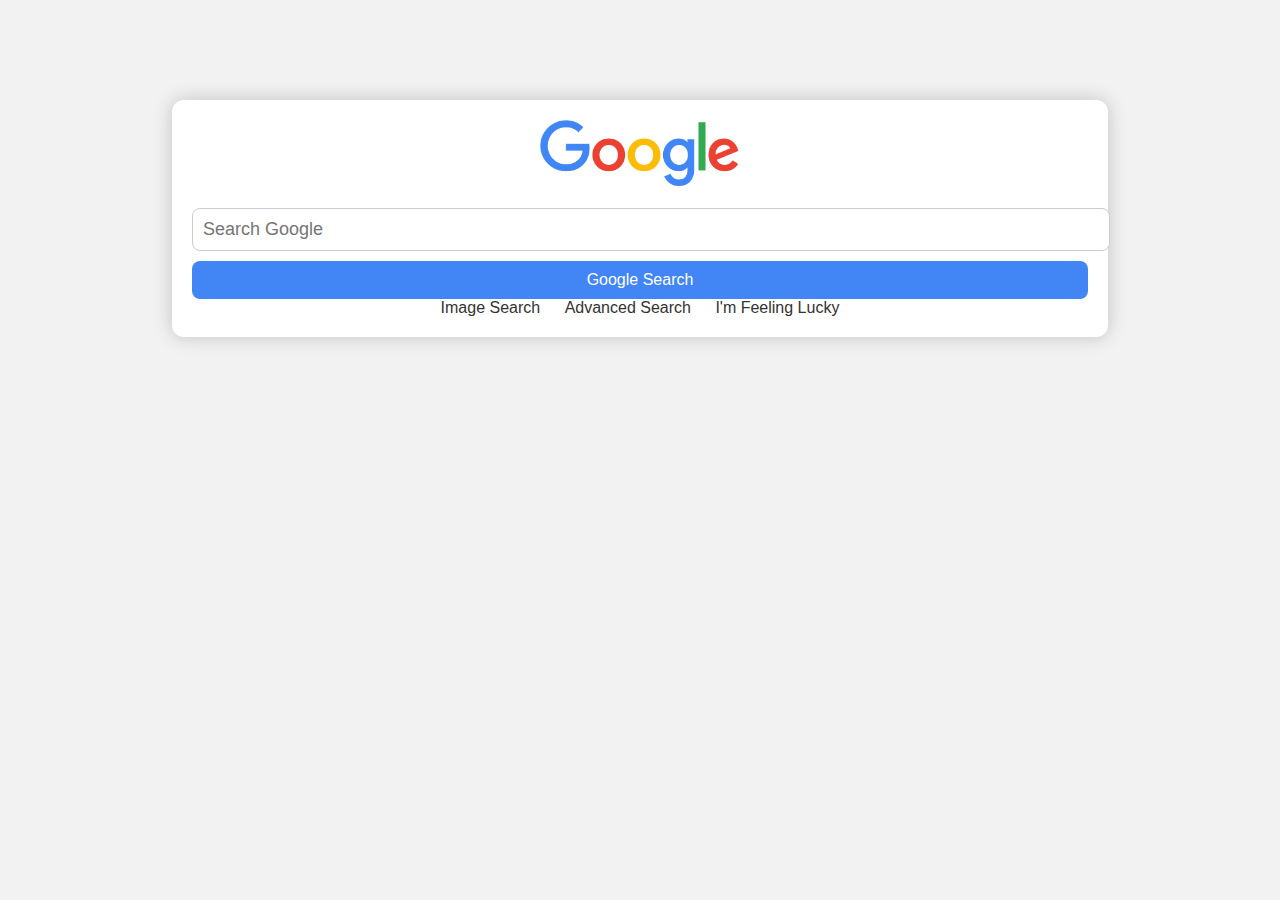
<file: index.html>
<!DOCTYPE html>
<html lang="en">
<head>
    <title>Google Search</title>
    <meta charset="UTF-8">
    <meta name="viewport" content="width=device-width, initial-scale=1.0">
    <link rel="stylesheet" type="text/css" href="css/style.css">
</head>
<body>
    <div class="search-container">
        <img src="images/google-logo.png" alt="Google Logo">
        <form action="https://google.com/search">
        <input type="text" name="q" id="search-input" placeholder="Search Google">
        <input id="button" type="submit" value="Google Search">
        </form>
        <a href="image-search.html">Image Search</a>
        <a href="advanced-search.html">Advanced Search</a>
        <a href="https://chrome.google.com/webstore/detail/im-feeling-lucky/cnlabakikmdekpfaflaihcepfkjopgll?hl=en">I'm Feeling Lucky</a>
    </div>
</body>
</html>
</file>
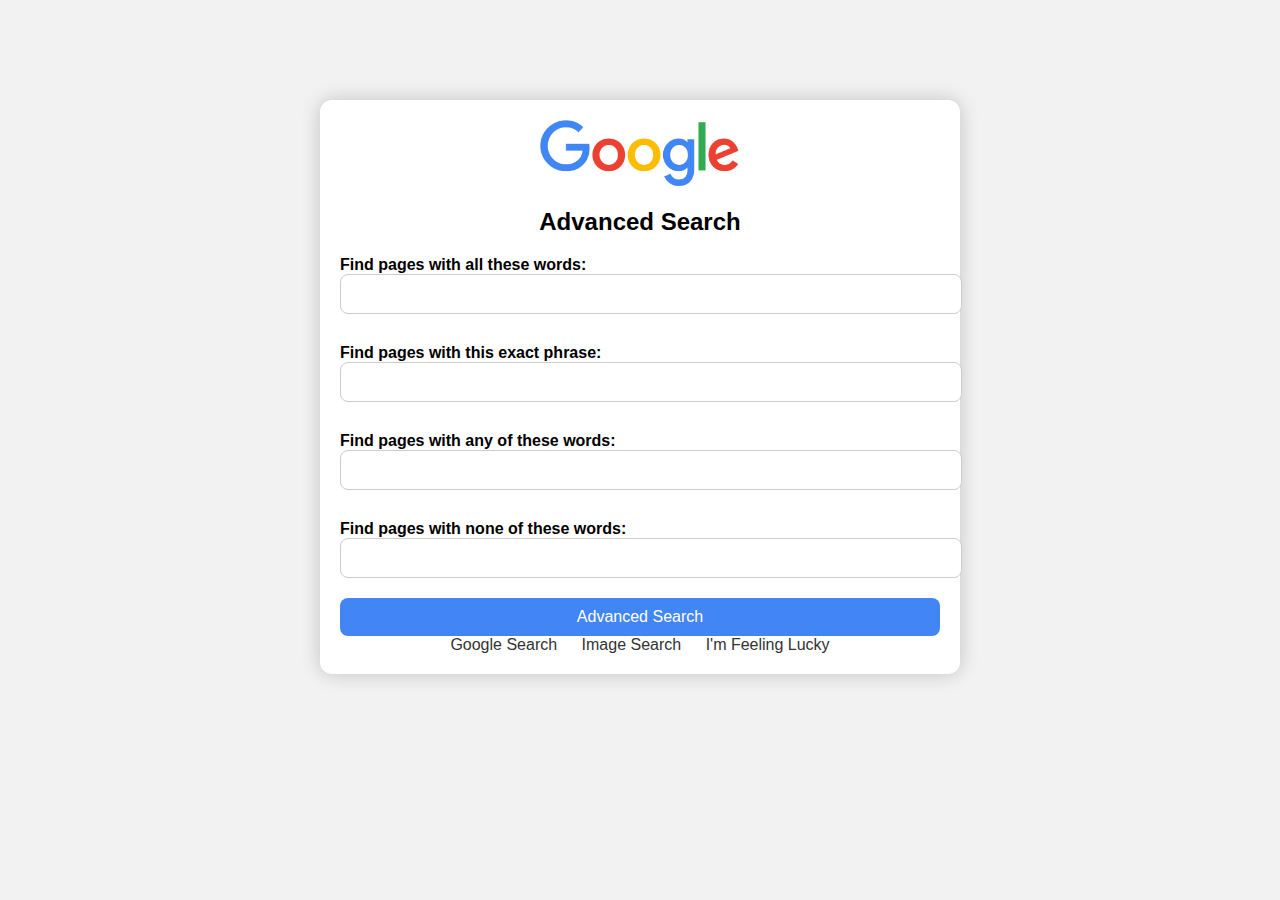
<file: advanced-search.html>
<!DOCTYPE html>
<html lang="en">
<head>
    <meta charset="UTF-8">
    <meta name="viewport" content="width=device-width, initial-scale=1.0">
    <link rel="stylesheet" href="css/style-as.css">
    <title>Advanced Search - Google</title>
</head>
<body>
    <div class="search-container">
        <img src="images/google-logo.png" alt="Google Logo">
        <h2>Advanced Search</h2>
        <form id="advanced-search-form" action="https://www.google.com/advanced_search">
            <label for="all-words">Find pages with all these words:</label>
            <input type="text" id="all-words">
            <label for="exact-phrase">Find pages with this exact phrase:</label>
            <input type="text" id="exact-phrase">
            <label for="any-words">Find pages with any of these words:</label>
            <input type="text" id="any-words">
            <label for="none-words">Find pages with none of these words:</label>
            <input type="text" id="none-words">
            <button type="submit">Advanced Search</button>
        </form>
        <a href="index.html">Google Search</a>
        <a href="image-search.html">Image Search</a>
        <a href="https://chrome.google.com/webstore/detail/im-feeling-lucky/cnlabakikmdekpfaflaihcepfkjopgll?hl=en">I'm Feeling Lucky</a>
    </div>
</body>
</html>
</file>
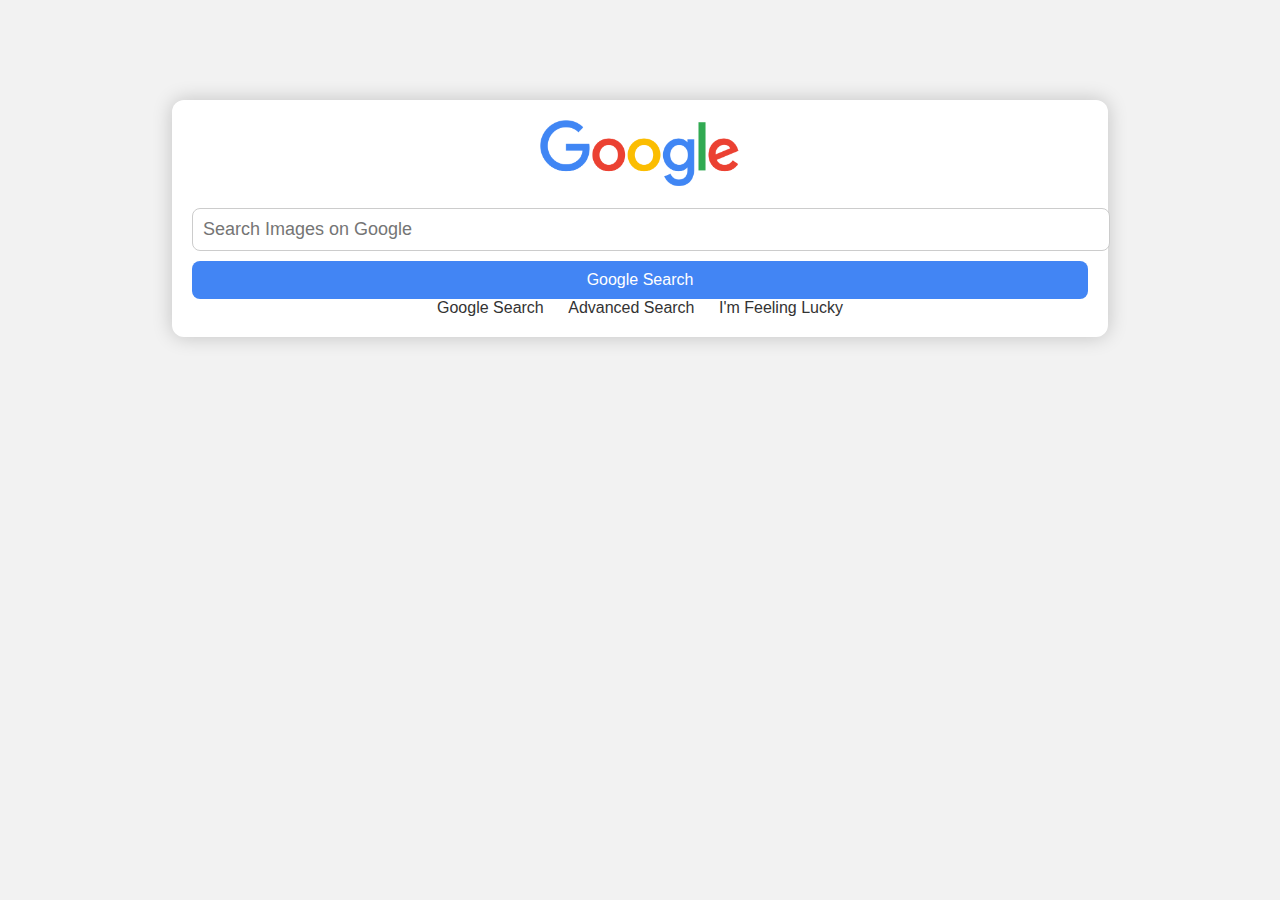
<file: image-search.html>
<!DOCTYPE html>
<html lang="en">
<head>
    <meta charset="UTF-8">
    <meta name="viewport" content="width=device-width, initial-scale=1.0">
    <link rel="stylesheet" href="css/style-is.css">
    <title>Image Search - Google</title>
</head>
<body>
    <div class="search-container">
        <img src="images/google-logo.png" alt="Google Logo">
        <form action="https://images.google.com">
        <input type="text" name="q" id="search-input" placeholder="Search Images on Google">
        <input id="button" type="submit" value="Google Search">
        <a href="index.html">Google Search</a>
        <a href="advanced-search.html">Advanced Search</a>
        <a href="https://chrome.google.com/webstore/detail/im-feeling-lucky/cnlabakikmdekpfaflaihcepfkjopgll?hl=en">I'm Feeling Lucky</a>
    </div>
</body>
</html>
</file>
<file: css/style.css>
/* GENERAL STYLES */
body {
    font-family: Arial, sans-serif;
    margin: 0;
    padding: 0;
    background-color: #f2f2f2;
}

.search-container {
    width: 600px;
    margin: 100px auto;
    text-align: center;
    background-color: #fff;
    padding: 20px;
    border-radius: 12px;
    box-shadow: 0px 0px 20px 0px rgba(0, 0, 0, 0.2);
}

.search-container img {
    max-width: 200px;
    height: auto;
    display: block;
    margin: 0 auto 20px;
}

#search-input {
    width: 100%;
    padding: 10px;
    font-size: 18px;
    border: 1px solid #ccc;
    border-radius: 8px;
    margin-bottom: 10px;
}

#button {
    display: block;
    width: 100%;
    padding: 10px;
    background-color: #4285f4;
    color: #fff;
    font-size: 16px;
    border: none;
    border-radius: 8px;
    cursor: pointer;
}

a {
    text-decoration: none;
    color: #333;
    margin-right: 20px;
    font-size: 16px;
}

a:last-child {
    margin-right: 0;
}

button:hover {
    background-color: #357ae8;
}

/* ADAPTIVE DESIGN*/
@media screen and (min-width: 768px) {
    .search-container {
        width: 70%;
    }
}
</file>
<file: css/style-as.css>
/* GENERAL STYLES */
body {
    font-family: Arial, sans-serif;
    margin: 0;
    padding: 0;
    background-color: #f2f2f2;
}

.search-container {
    width: 600px;
    margin: 100px auto;
    text-align: center;
    background-color: #fff;
    padding: 20px;
    border-radius: 12px;
    box-shadow: 0px 0px 20px 0px rgba(0, 0, 0, 0.2);
}

.search-container img {
    max-width: 200px;
    height: auto;
    display: block;
    margin: 0 auto 20px;
}

h2 {
    font-size: 24px;
    margin-bottom: 20px;
}

form {
    text-align: left;
}

label {
    display: block;
    font-weight: bold;
    margin-top: 10px;
}

input[type="text"] {
    width: 100%;
    padding: 10px;
    font-size: 16px;
    border: 1px solid #ccc;
    border-radius: 8px;
    margin-bottom: 20px;
}

button[type="submit"] {
    display: block;
    width: 100%;
    padding: 10px;
    background-color: #4285f4;
    color: #fff;
    font-size: 16px;
    border: none;
    border-radius: 8px;
    cursor: pointer;
}

a {
    text-decoration: none;
    color: #333;
    margin-right: 20px;
    font-size: 16px;
}

a:last-child {
    margin-right: 0;
}

button[type="submit"]:hover {
    background-color: #357ae8;

/* ADAPTIVE DESIGN */
@media screen and (min-width: 768px) {
    .search-container {
        width: 70%;
    }
}
}
</file>
<file: css/style-is.css>
/* GENERAL STYLES */
body {
    font-family: Arial, sans-serif;
    margin: 0;
    padding: 0;
    background-color: #f2f2f2;
}

.search-container {
    width: 600px;
    margin: 100px auto;
    text-align: center;
    background-color: #fff;
    padding: 20px;
    border-radius: 12px;
    box-shadow: 0px 0px 20px 0px rgba(0, 0, 0, 0.2);
}

.search-container img {
    max-width: 200px;
    height: auto;
    display: block;
    margin: 0 auto 20px;
}

#search-input {
    width: 100%;
    padding: 10px;
    font-size: 18px;
    border: 1px solid #ccc;
    border-radius: 8px;
    margin-bottom: 10px;
}

#button {
    display: block;
    width: 100%;
    padding: 10px;
    background-color: #4285f4;
    color: #fff;
    font-size: 16px;
    border: none;
    border-radius: 8px;
    cursor: pointer;
}

a {
    text-decoration: none;
    color: #333;
    margin-right: 20px;
    font-size: 16px;
}

a:last-child {
    margin-right: 0;
}

button:hover {
    background-color: #357ae8;
}

/* ADAPTIVE DESIGN */
@media screen and (min-width: 768px) {
    .search-container {
        width: 70%;
    }
}
</file>
